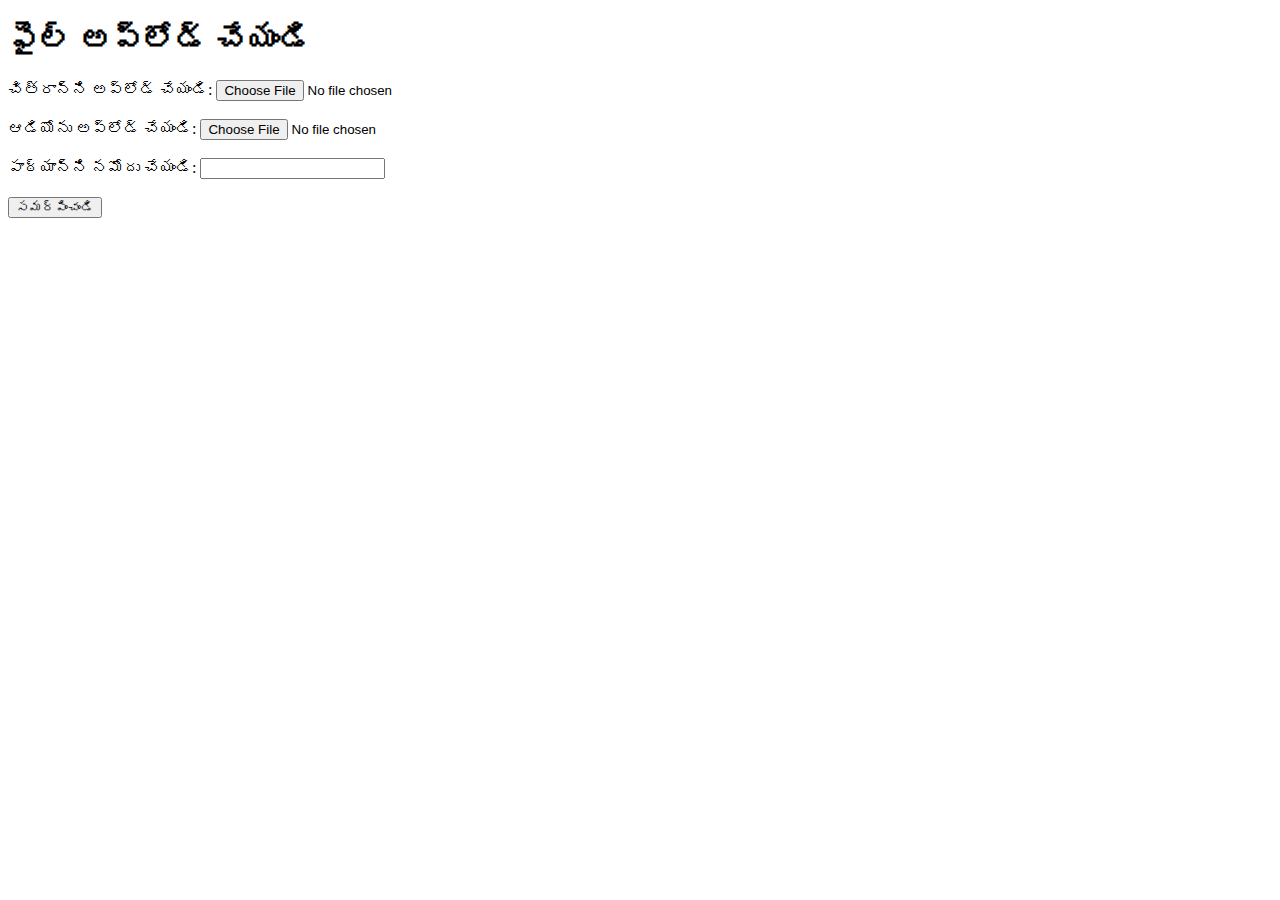
<file: AD-3-2/multimodal-conversational-agent/app/templates/index.html>
<!DOCTYPE html>
<html lang="te">
<head>
    <meta charset="UTF-8">
    <title>ఫైల్ అప్‌లోడ్ చేయండి</title>
</head>
<body>
    <h1>ఫైల్ అప్‌లోడ్ చేయండి</h1>
    <form action="{{ url_for('app_routes.process_input') }}" method="post" enctype="multipart/form-data">
        <label for="image">చిత్రాన్ని అప్‌లోడ్ చేయండి:</label>
        <input type="file" name="image" id="image"><br><br>
        
        <label for="audio">ఆడియోను అప్‌లోడ్ చేయండి:</label>
        <input type="file" name="audio" id="audio"><br><br>
        
        <label for="text">పాఠ్యాన్ని నమోదు చేయండి:</label>
        <input type="text" name="text" id="text"><br><br>
        
        <input type="submit" value="సమర్పించండి">
    </form>
</body>
</html>
</file>
